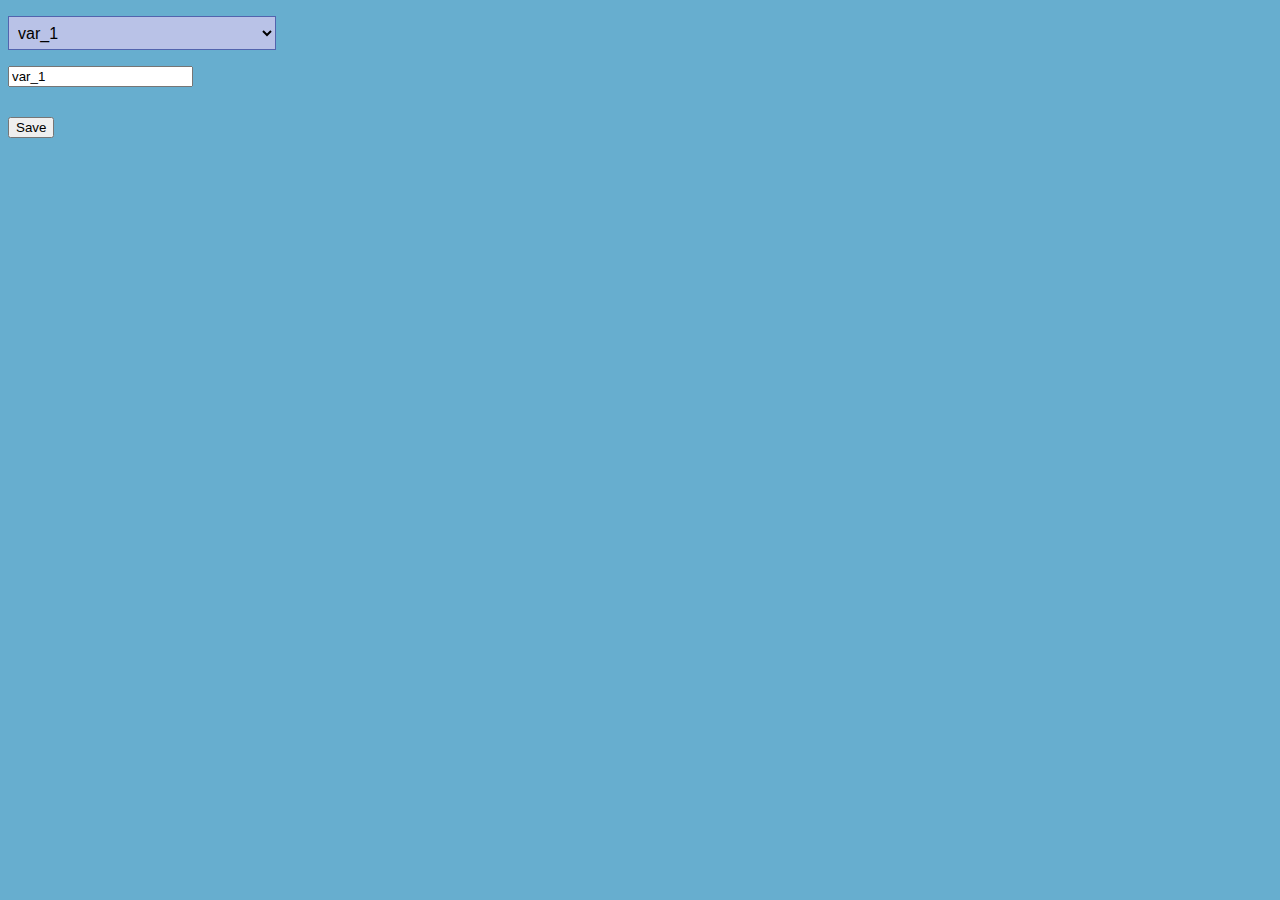
<file: simple_DOM/index.html>
<!DOCTYPE html>
<html lang="en">

<head>
    <meta charset="UTF-8">
    <meta http-equiv="X-UA-Compatible" content="IE=edge">
    <meta name="viewport" content="width=device-width, initial-scale=1.0">
    <link rel="stylesheet" href="style.css" type="text/css">
    <title>Document</title>
</head>

<body>
    <div class="styled-select">
        <p><select id="select">in
        <option>var_1</option>
        <option>var_2</option>
        <option>var_3</option>
      </select>
    </div>

    <div class="group" id="inputDiv">
        <input placeholder="Enter worlds" id="input" />
        <span class="bar"></span>
    </div>

    <!-- <div class="shine-button"> -->
    <button id="btn">Save</button>
    <!-- </div> -->

    <script src="index.js"></script>

</body>

</html>
</file>
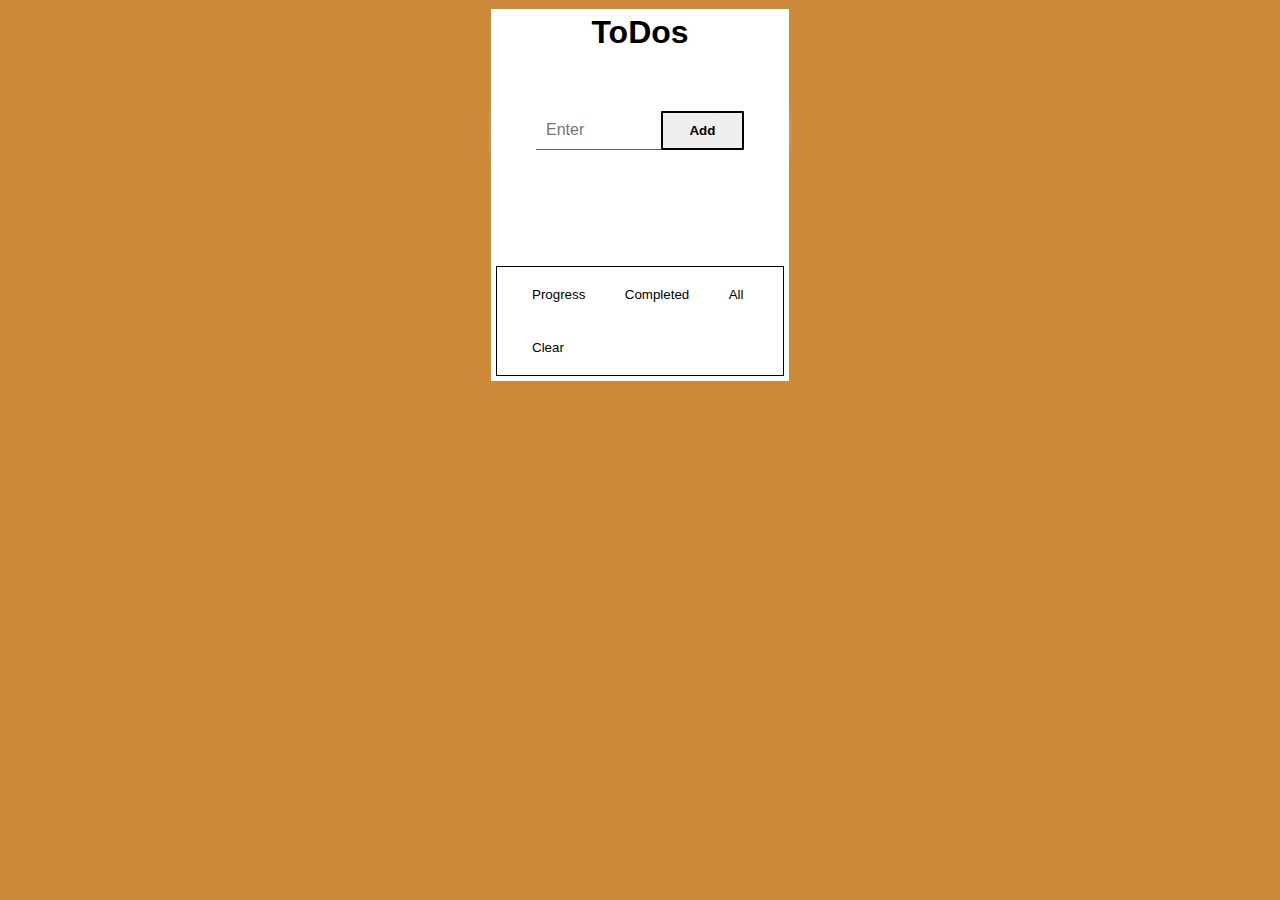
<file: ToDoList/index.html>
<!DOCTYPE html>
<html lang="en">
<head>
    <meta charset="UTF-8">
    <meta http-equiv="X-UA-Compatible" content="IE=edge">
    <meta name="viewport" content="width=device-width, initial-scale=1.0">
    <link rel="stylesheet" href="style.css" type="text/css">
    <title>Document</title>
</head>
<body>
    <div class="wrap">
        <div class="borderAllElements">
            <h1>ToDos</h1>
            <div class="todoList">
                <input type="text" id="input" class="input" placeholder="Enter">
                <button id="button" class="btnAdd">Add</button>
            </div>
            <div class="borderTop">
                <ul id="ul" class="todo">
                </ul>
            </div>
            <div class="borderBottom ">
            <button id="buttonProgress" class="btn">Progress</button>
            <button id="buttonCompleted" class="btn">Completed</button>
            <button id="buttonAll" class="btn">All</button>
            </br></br>
            <button id="buttonClear" class="btn">Clear</button>
        </div>
        </div>
    </div>
    <script src="index.js ">
    </script>
</body>
</html>
</file>
<file: simple_DOM/style.css>
body {
    background-color: rgb(103, 174, 207);
}

.group {
    position: relative;
    margin-bottom: 30px;
}

.input {
    background:rgb(103, 174, 207);
    font-size: 16px;
    padding: 10px;
    display: block;
    width: 300px;
    border: none;
    border-bottom: 1px solid rgb(247, 0, 0);
}

input:focus {
    outline: none;
}

label {
    color: #999;
    font-size: 18px;
    position: absolute;
    pointer-events: none;
    left: 10px;
    top: 15px;
    transition: 0.2s ease all;
    -moz-transition: 0.2s ease all;
    -webkit-transition: 0.2s ease all;
}


/* active state */

input:focus~label,
input:valid~label {
    top: -15px;
    font-size: 14px;
    color: #5264AE;
}


/* BOTTOM BARS ================================= */

.bar {
    position: relative;
    display: block;
    width: 320px;
}

.bar:before,
.bar:after {
    content: "";
    height: 2px;
    width: 0;
    bottom: 0;
    position: absolute;
    background: #2c1fda;
    transition: 0.2s ease all;
    -moz-transition: 0.2s ease all;
    -webkit-transition: 0.2s ease all;
}

.bar:before {
    left: 50%;
}

.bar:after {
    right: 50%;
}


/* active state */

input:focus~.bar:before,
input:focus~.bar:after {
    width: 50%;
}


/*  INPUT ERROR */

.inputError {
    font-size: 16px;
    padding: 10px;
    display: block;
    width: 300px;
    border: none;
    border-bottom: 1px solid rgb(98, 73, 207);
    background-color: rgb(224, 154, 154)
}

.barError {
    position: relative;
    display: block;
    width: 320px;
}

.barError:before,
.barError:after {
    content: "";
    height: 2px;
    width: 0;
    bottom: 0;
    position: absolute;
    background: #e9030f;
    transition: 0.2s ease all;
    -moz-transition: 0.2s ease all;
    -webkit-transition: 0.2s ease all;
}

.barError:before {
    left: 50%;
}

.barError:after {
    right: 50%;
}


/* active state */

input:focus~.barError:before,
input:focus~.barError:after {
    width: 50%;
}


/*  --BUTTON-- */

.shine-button {
    text-decoration: solid;
    display: inline-block;
    padding: 15px 15px;
    margin: 0px 10px;
    position: relative;
    overflow: hidden;
    border: 2px solid #5264AE;
    border-radius: 20px;
    font-family: 'Montserrat', sans-serif;
    color: #5264AE;
    transition: .7s ease-in-out;
}

.shine-button:before {
    content: "";
    background: linear-gradient(90deg, rgba(255, 255, 255, .1), rgba(255, 255, 255, .5));
    height: 50px;
    width: 50px;
    position: absolute;
    top: -8px;
    left: -75px;
    transform: skewX(-45deg);
}

.shine-button:hover {
    background: #5264AE;
    color: #fff;
}

.shine-button:hover:before {
    left: 150px;
    transition: .7s ease-in-out;
}


/*  --SELECT-- */

.styled-select select {
    background: #b9c2e7;
    width: 268px;
    padding: 5px;
    font-size: 16px;
    border: 1px solid #5264AE;
    height: 34px;
}

.redBorder {
    border: 4px solid red
}
</file>
<file: ToDoList/style.css>
body {
    background-color: rgb(204, 138, 58);
    font-family: sans-serif;
    -webkit-box-sizing: content-box;
    box-sizing: content-box;
}

.todoList {
    max-width: 400px;
    display: flex;
    margin: 0 auto 40px;
    background-color: rgb(255, 255, 255);
    padding: 40px;
    border-radius: 50px;
    -webkit-box-shadow: 0 2px 10px 0 #fff;
    box-shadow: 0 2px 10px 0 #fff;
}

.borderAllElements {
    background: #fff;
    border: 1px solid rgb(204, 138, 58);
    padding: 10px;
    padding: 5px;
   }

.borderTop {
    background: #fff;
    padding: 10px;
   }

.borderBottom {
    background: rgb(255, 255, 255);
    border: 1px solid rgb(0, 0, 0);
    padding: 10px;
}
h1 {
    text-align: center;
    margin-top: auto;
    margin-bottom: 20px;
    color: rgb(0, 0, 0)
}

.todo {
    padding-left: 0;}
    .todo li {
       padding: .3em; 
       list-style-type: none; }
       .todo li:not(:last-child) {
        border-bottom: 1px solid #000;
       }

.wrap {
    width: 300px;
    margin: 0, auto;
    margin-left: auto;
    margin-right: auto;

}

#input {
    width: 60%;
}

.input {
    font-size: 16px;
    padding: 10px;
    display: block;
    width: 300px;
    border: none;
    border-bottom: 1px solid rgb(12, 107, 250);
    outline:none;
}

.inputError {
    font-size: 16px;
    padding: 10px;
    display: block;
    width: 300px;
    border: none;
    border-bottom: 4px solid rgb(250, 12, 12);
}

.btnAdd {
    display: inline-block;
    color: gb(14, 78, 197);
    font-weight: 700;
    text-decoration: none;
    user-select: none;
    padding: .5em 2em;
    outline: none;
    border: 2px solid;
    border-radius: 1px;
    transition: 0.2s;
  } 
  .btnAdd:hover { background: rgba(255,255,255,.2); }
  .btnAdd:active { background: rgb(12, 243, 4); }

#btn {
    width: 60%;
}

.btn {
    background: rgb(255, 255, 255);
    border: none;
    color: rgb(0, 0, 0);
    margin-left: 15px;
    padding: 10px;
    cursor: pointer;
    position: relative;
    z-index: 10;
      
}

.btnDel {
    background: rgb(235, 196, 196);
    border: none;
    color: rgb(231, 17, 17);
    margin-left: 15px;
    padding: 10px;
    cursor: pointer;
    position: relative;
    z-index: 10;
    font-family: monospace;   
}

.btnActive {
    background: rgb(219, 43, 12);
    border: none;
    color: #fff;
    margin-left: 15px;
    padding: 10px;
    cursor: pointer;
    position: relative;
    z-index: 10;
}

.li {
    background: #fff;
    border: 0px solid brown;
    margin: 10px 0;
    display: flex;
    justify-content: space-between;
    align-items: center;
    position: relative;
    z-index: 50;
    width: 100%;
    text-transform: capitalize;
}

.liActive {
    color:rgb(204, 138, 58);
    text-decoration: line-through;
    background: #fff;
}

.liNotActive {
    display: none;
}
</file>
